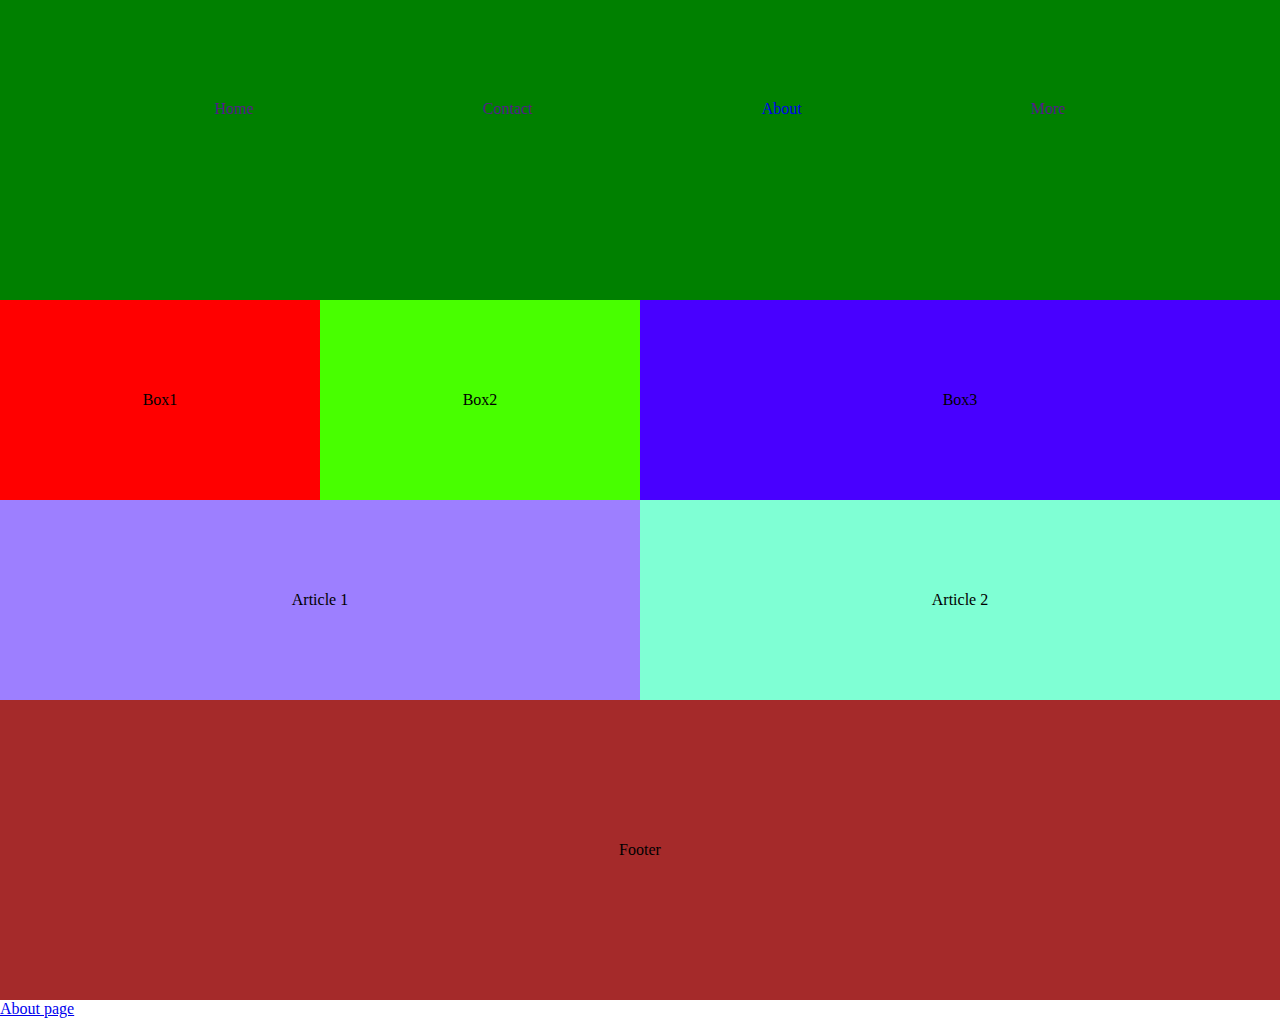
<file: index.html>
<!DOCTYPE html>
<html lang="en">
<head>
  <meta charset="UTF-8">
  <meta name="viewport" content="width=device-width, initial-scale=1.0">
  <link rel="stylesheet" href="style.css">
  <title>Document</title>
</head>
<body>


  <div class="header">
    <ul>
      <li><a href="">Home</a></li>
      <li><a href="">Contact</a></li>
      <li><a href="./about/about.html">About</a></li>
      <li><a href="">More</a></li>
    </ul>

  </div>
  <main>
    <div class="box box-1">Box1</div>
    <div class="box box-2">Box2</div>
    <div class="box box-3">Box3</div>
  </main>

  <div class="article-container">
    <article>Article 1</article>
    <article>Article 2</article>
  </div>
  <div id="footer" class="footer">Footer</div>

  <a href="./about/about.html">About page</a>

</body>
</html>
</file>
<file: style.css>
.text-1{opacity:.1}.text-2{opacity:.2}.text-3{opacity:.3}.text-4{opacity:.4}.text-5{opacity:.5}.text-6{opacity:.6}.text-7{opacity:.7}.text-8{opacity:.8}.button{display:inline-block;padding:10px 20px;font-size:14px;color:#fff;background-color:#000}*{margin:0;padding:0;box-sizing:border-box;scroll-behavior:smooth}img{max-width:100%}header .text{text-align:center}header .text.active{color:blue}header .text.inactive{color:gray}.header{background-color:green;padding:100px;height:300px}.header h1{color:#fff;text-align:center}.header img{width:200px;height:200px;-o-object-fit:cover;object-fit:cover}.header img.bigger-image{width:400px;height:400px}.header ul{display:flex;justify-content:space-around;list-style-type:none}.header ul li a{text-decoration:none}.header ul li a:hover{color:#fff;font-size:larger;transition:.1s ease;text-decoration:underline}main{display:grid;grid-template-columns:1fr 1fr 2fr}@media screen and (max-width: 500px){main{grid-template-columns:1fr}}main .box{height:200px;width:100%;display:flex;align-items:center;justify-content:center;text-align:center}main .box-1{background-color:red}main .box-2{background-color:#48ff00}main .box-3{background-color:#4800ff}.article-container{display:flex}.article-container article{height:200px;width:100%;background-color:#7fffd4;text-align:center;display:flex;align-items:center;justify-content:center}.article-container article:nth-child(1){background-color:#9d7fff}.footer{height:300px;background-color:brown;text-align:center;display:flex;align-items:center;justify-content:center}/*# sourceMappingURL=style.css.map */
</file>
